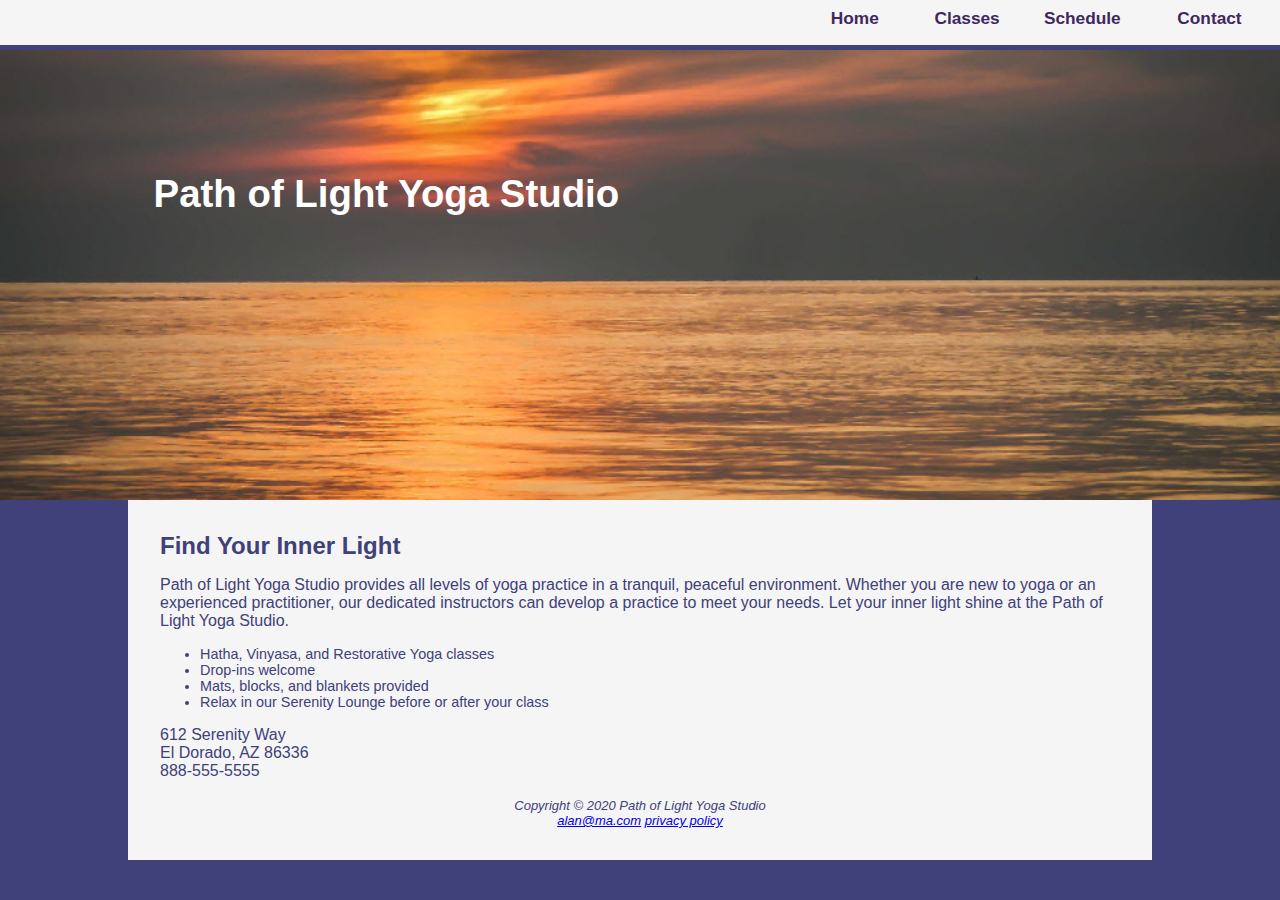
<file: index.html>
<!DOCTYPE html>
<html lang="en">
<head>
    <meta name="viewport" content="width=device-width, initial-scale=1">
    <meta charset="UTF-8">
    <title>Path of Light Yoga Studio</title>
    <link rel="stylesheet" href="yoga.css">
</head>
<body>
    <nav>
        <ul>
        <li><a href="index.html">Home</a></li>
        <li><a href="classes.html">Classes</a></li>
        <li><a href="schedule.html">Schedule</a></li>
        <li><a href="contact.html">Contact</a></li>
        </ul>
    </nav>
    <header class="home">
    <h1>
        <a href="index.html">Path of Light Yoga Studio</a>
    </h1>
</header >
    <div id="wrapper">
<main>
    <h2>Find Your Inner Light</h2>
    <P>
        Path of Light Yoga Studio provides all levels of yoga practice in a tranquil, peaceful
        environment. Whether you are new to yoga or an experienced practitioner, our dedicated
        instructors can develop a practice to meet your needs. Let your inner light shine at the Path
        of Light Yoga Studio.
    </P>

    <ul>
        <li>Hatha, Vinyasa, and Restorative Yoga classes</li>
        <li>Drop-ins welcome</li>
        <li>Mats, blocks, and blankets provided</li>
        <li>Relax in our Serenity Lounge before or after your class</li>
    </ul>
    <div>
        612 Serenity Way<br>
        El Dorado, AZ 86336<br>
        888-555-5555
    </div>
</main><br>
<footer>
    Copyright &copy; 2020 Path of Light Yoga Studio<br>
    <a href="mailto:alan@ma.com">alan@ma.com</a>
    <a href="privacy%20(1).html">privacy policy</a>
</footer>

</div> </body>
</html>
</file>
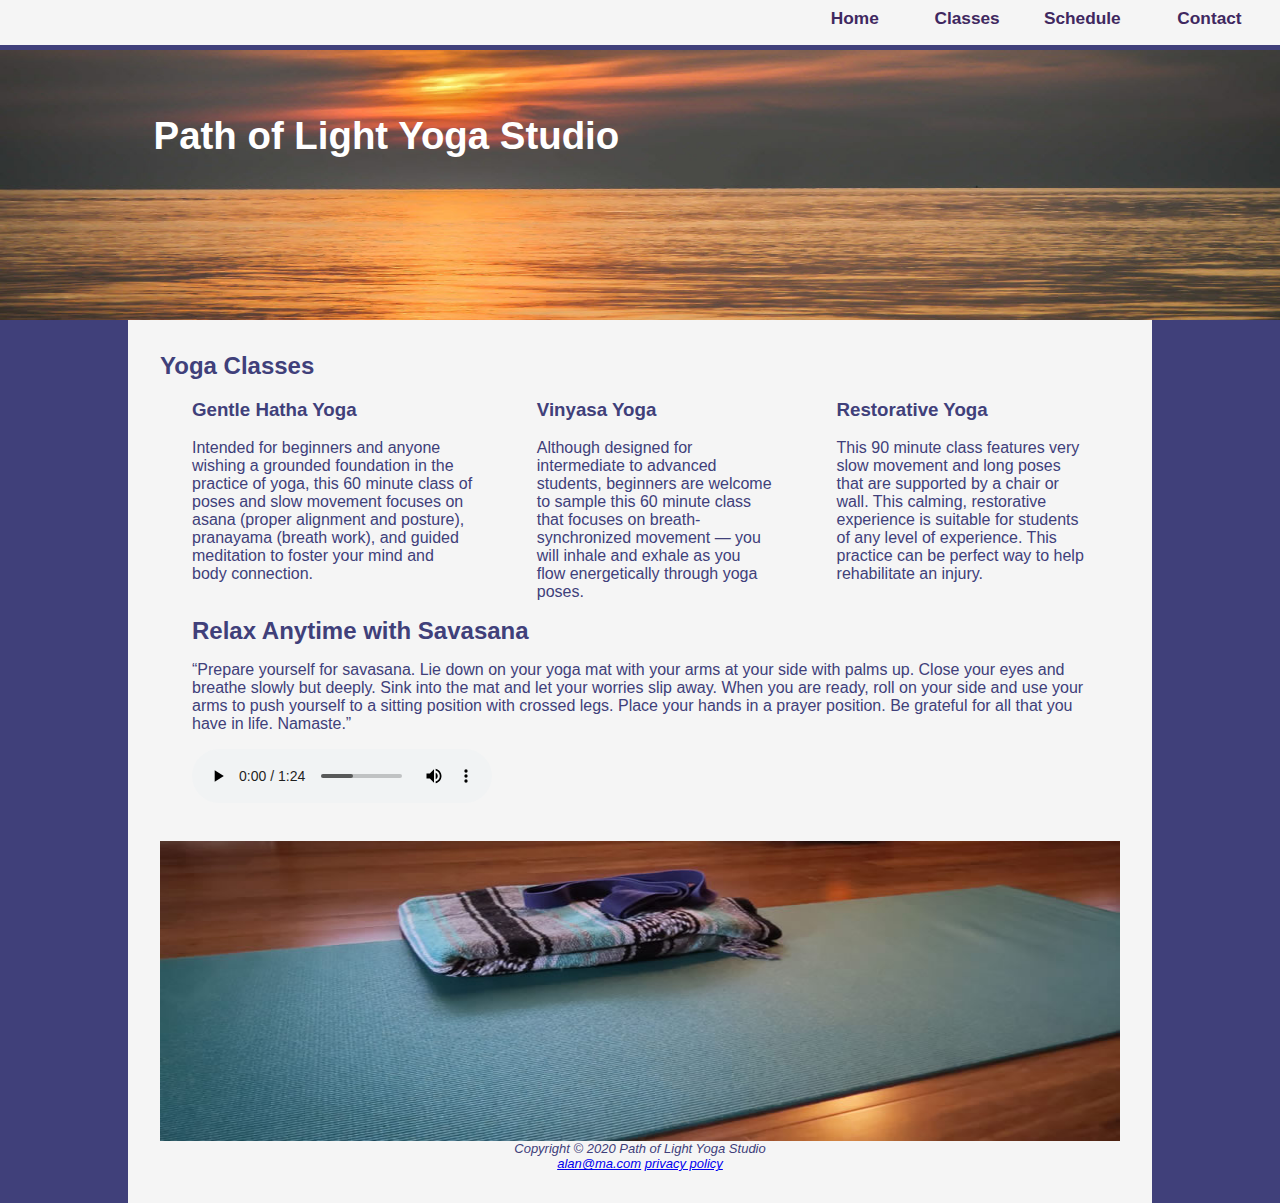
<file: classes.html>
<!DOCTYPE html>
<html lang="en">
<head>
    <meta name="viewport" content="width=device-width, initial-scale=1">
    <meta charset="UTF-8">
    <title>Path of Light Yoga Studio :: Classes</title>
    <link rel="stylesheet" href="yoga.css">
</head>
<body>
<nav>
    <ul>
    <li><a href="index.html">Home</a></li>
    <li><a href="classes.html">Classes</a></li>
    <li><a href="schedule.html">Schedule</a></li>
    <li><a href="contact.html">Contact</a></li>
    </ul>
</nav>
<header class="content">
    <h1>
        <a href="index.html">Path of Light Yoga Studio</a>
    </h1>
</header>

<div id="wrapper">
<main>
    <h2>Yoga Classes</h2>
    <div id="flow">
       <section>
        <h3>Gentle Hatha Yoga</h3>
    <p>
    Intended for beginners and anyone wishing a grounded foundation in the practice of yoga,
        this 60 minute class of poses and slow movement focuses on asana (proper alignment and
        posture), pranayama (breath work), and guided meditation to foster your mind and body
        connection.</p>
    </section>
    <section>
<h3>Vinyasa Yoga</h3>
    <p>
        Although designed for intermediate to advanced students, beginners are welcome
    to sample this 60 minute class that focuses on breath-synchronized movement &mdash; you will inhale
    and exhale as you flow energetically through yoga poses.</p>
    </section>
    <section>
<h3>Restorative Yoga</h3>
    <p>
        This 90 minute class features very slow movement and long poses that are supported by a chair or wall.
    This calming, restorative experience is suitable for students of any level of experience.
    This practice can be perfect way to help rehabilitate an injury.</p>
    </section>
    </div>
    <section>
    <h2>Relax Anytime with Savasana</h2>
    <p>
        “Prepare yourself for savasana. Lie down on your yoga mat with your arms at
        your side with palms up. Close your eyes and breathe slowly but deeply. Sink
        into the mat and let your worries slip away. When you are ready, roll on your
        side and use your arms to push yourself to a sitting position with crossed
        legs. Place your hands in a prayer position. Be grateful for all that you
        have in life. Namaste.”
    </p>
    <audio controls="controls">
        <source src="savasana.mp3" type="audio/mpeg">
        <source src="savasana.ogg" type="audio/ogg">
        <a href="savasana.mp3"> Download the Audio File</a>
    </audio>
    </section>
    <br>
    <div id="mathero" src="yogamat.jpg" alt="mat" width="100%" height="100%">

</div>
</main>
<footer>
    Copyright &copy; 2020 Path of Light Yoga Studio<br>
    <a href="mailto:alan@ma.com">alan@ma.com</a>
    <a href="privacy%20(1).html">privacy policy</a>
</footer>

</div> </body>
</html>
</file>
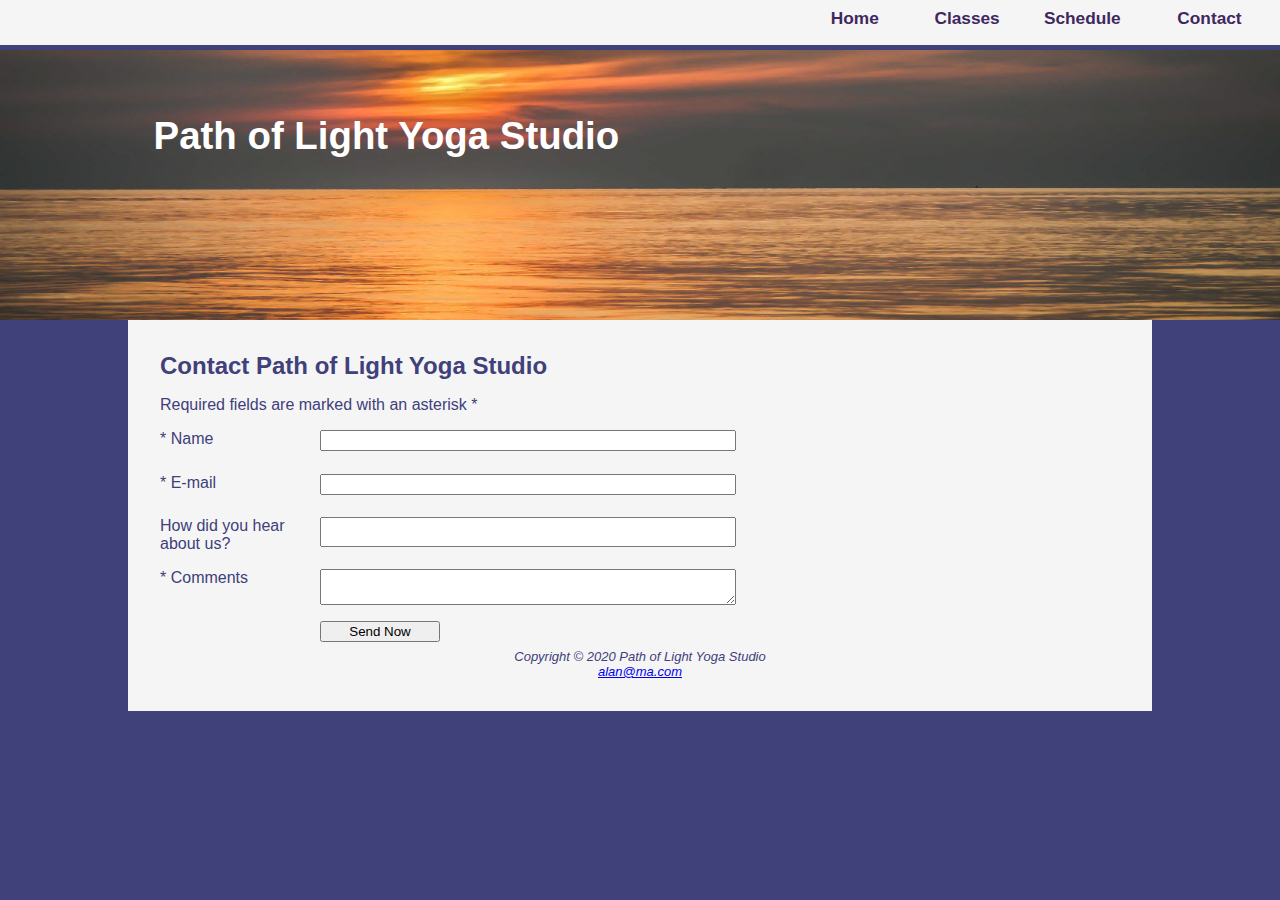
<file: Contact.html>
<!DOCTYPE html>
<html lang="en">
<head>
    <meta charset="UTF-8">
    <title>Path of Light Yoga Studio :: Contact</title>
    <link href="yoga.css" rel="stylesheet">
</head>
<body>
<nav>
    <ul>
        <li><a href="index.html">Home</a></li>
        <li><a href="classes.html">Classes</a></li>
        <li><a href="schedule.html">Schedule</a></li>
        <li><a href="contact.html">Contact</a></li>
        </ul>
</nav>
<header class="content">
    <h1><a href="index.html">Path of Light Yoga Studio</a></h1>
</header>
<div id="wrapper">
    <main>
        <h2>Contact Path of Light Yoga Studio</h2>
        <p>Required fields are marked with an asterisk *</p>
        <form method="post" action="https://webdevbasics.net/scripts/yoga.php">
            <label for="myName">* Name</label>
            <input type="text" name="myName" id="myName" required="required">
            <label for="myEmail">* E-mail</label>
            <input type="email" name="myEmail" id="myEmail" required="required">
            <label for="myReferral">How did you hear about us?</label>
            <input type="text" name="myReferral" id="myReferral" list="myReferrals">
            <datalist id="myReferrals">
                <option>Google</option>
                <option>Bing</option>
                <option>Facebook</option>
                <option>Friend</option>
                <option>Radio Ad</option>
            </datalist>
            <label for="myComments">* Comments</label>
            <textarea name="myComments" id="myComments" rows="2" cols="20"></textarea>
            <input type="submit" value="Send Now">
        </form>
    </main>
    <footer>
        Copyright &copy; 2020 Path of Light Yoga Studio<br>
        <a href="mailto:alan@ma.com">alan@ma.com</a>
    </footer>
</div>
</body>
</html>
</main>
</body>
</html>
</file>
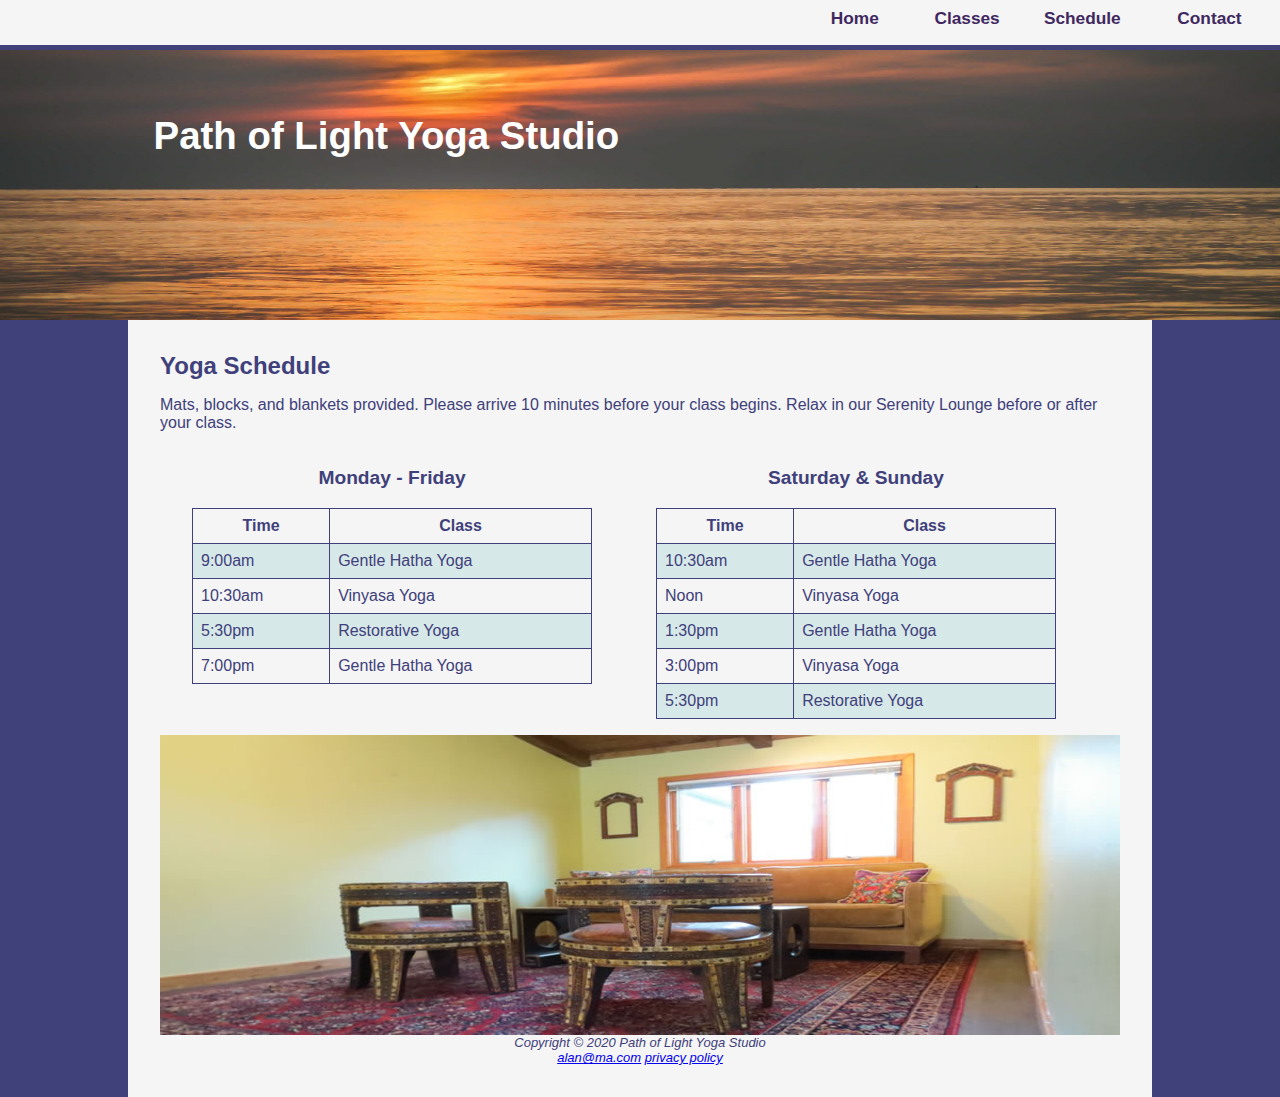
<file: schedule.html>
<!DOCTYPE html>
<html lang="en">
<head>

    <meta name="viewport" content="width=device-width, initial-scale=1">
    <meta charset="UTF-8">
    <title>Path of Light Yoga Studio :: Schedule</title>
    <link rel="stylesheet" href="yoga.css">
</head>
<body>
<nav>
<ul>
    <li><a href="index.html">Home</a></li>
    <li><a href="classes.html">Classes</a></li>
    <li><a href="schedule.html">Schedule</a></li>
    <li><a href="contact.html">Contact</a></li>
    </ul>
</nav>
<header class="content">
    <h1>
        <a href="index.html">Path of Light Yoga Studio</a>
    </h1>
</header>

<div id="wrapper">
<main>

    <h2>Yoga Schedule</h2>
    <p>
        Mats, blocks, and blankets provided. Please arrive 10 minutes
        before your class begins. Relax in our Serenity Lounge before or
        after your class.
    </p>
    <div id="flow">
        <section>
        <table>
            <caption>Monday - Friday</caption>
            <tr>
                <th>Time</th>
                <th>Class</th>
            </tr>
            <tr>
                <td>9:00am</td>
                <td>Gentle Hatha Yoga</td>
            </tr>
            <tr>
                <td>10:30am</td>
                <td>Vinyasa Yoga</td>
            </tr>
            <tr>
                <td>5:30pm</td>
                <td>Restorative Yoga</td>
            </tr>
            <tr>
                <td>7:00pm</td>
                <td>Gentle Hatha Yoga</td>
            </tr>
        </table>
        </section>
        <section>
        <table>
            <caption>Saturday & Sunday</caption>
            <tr>
                <th>Time</th>
                <th>Class</th>
            </tr>
            <tr>
                <td>10:30am</td>
                <td>Gentle Hatha Yoga</td>
            </tr>
            <tr>
                <td>Noon</td>
                <td>Vinyasa Yoga</td>
            </tr>
            <tr>
                <td>1:30pm</td>
                <td>Gentle Hatha Yoga</td>
            </tr>
            <tr>
                <td>3:00pm</td>
                <td>Vinyasa Yoga</td>
            </tr>
            <tr>
                <td>5:30pm</td>
                <td>Restorative Yoga</td>
            </tr>
        </table>
        </section>
    </div>
<div id="loungehero" src="yogalounge.jpg" alt="lounge" width="100%" height="100%">

</div>
</main>
<footer>
    Copyright &copy; 2020 Path of Light Yoga Studio<br>
    <a href="mailto:alan@ma.com">alan@ma.com</a>
    <a href="privacy%20(1).html">privacy policy</a>
</footer>

</div> </body>
</html>
</file>
<file: yoga.css>
* { box-sizing: border-box; }

body {
    background-color: #40407A;
    color: #40407A;
    font-family: Verdana, Arial, sans-serif;
    margin: 0;
}
.home {
    height: 20vh;
    padding-top: 2em;
    padding-left: 10%;
}
header {
    background-color: #40407A;
    color: #FFFFFF;
    background-image: url("sunrise.jpg");
    background-size: 100% 100%;
    margin-top: 50px;
    font-size: 90%;
    min-height: 200px;
}
    header a{
        text-decoration: none;}
    header a:link {
        color: #FFFFFF;
    }
    header a:visited{
        color: #FFFFFF;
    }
   header a:hover{
        color: #8F92B2;
       transition: background-color 10s ease-out;
    }
.content{
    height: 20vh;
    padding-top: 2em;
    padding-left: 10%;

}
#wrapper{
    background-color: #F5F5F5;
    padding: 2em;

}
nav {
    text-align: right;
    background-color: #F5F5F5;
    margin: 0;
    padding-top: 0.5em;
    padding-bottom: 1em;
    padding-right: 0;
    position: fixed;
    top: 0;
    left: 0;
    z-index: 9999;
    width: 100%;
    height: auto;
}

nav a{
    text-decoration: none;}
nav a:link {
    color: #3F2860
}
nav a:visited{
    color: #497777;
}
nav a:hover{
    color: #A26100;
}
nav ul {
    list-style: none;
    margin: 0;
    padding-right: 2em;
    font-size: 1.2em;

}
nav li{
    padding-left: 2em;
    display: inline;
    width: 30%;
}

#mathero{
    height: 300px;
    background-image:url("yogamat.jpg");
    background-size: 100% 100%;
    background-repeat: no-repeat;
    display: none;
}
#loungehero{
    height: 300px;
    background-image:url("yogalounge.jpg");
    background-size: 100% 100%;
    background-repeat: no-repeat;
    display: none;
}
h2{
    margin: 0;}

footer {
font-size: small;
font-style: italic;
text-align: center;
clear: right;
}
table { border: 1px solid #40407A;
    margin-bottom: 1em;
    min-width: 400px;
    border-collapse: collapse;

}
td, th { padding: 0.5em;
    border: 1px solid #40407A; }

tr:nth-of-type(even) { background-color: #D7E8E9; }

caption  { margin: 1em;
    font-weight: bold;
    font-size: 120%; }

form { display: flex; flex-flow: column nowrap; }
input, datalist textarea { margin-bottom: .5em; }

li {
    font-size: 90%;
}
dd{
    font-size: 90%;
}
section{
    padding-left: .5em;
    padding-right: .5em;
}
#flow{
    display: block;
}
audio{
    margin-bottom: 1em;
}
@media (min-width: 600px) {
    nav ul{
        display: flex;
        flex-flow: row nowrap;
        justify-content: flex-end;
    }
    nav li {
        width: 7em;
    }
    section{
        padding-left: 2em;
        padding-right: 2em;
    }
    #mathero{
        display: block;
        padding-bottom: 1em;
    }
    #loungehero{
        display: block;
        padding-bottom: 1em;
    }
    #flow{
        display: flex;
        flex-direction: row;
    }
    form { width: 60%;
        max-width: 40em;
        display: grid;
        grid-gap: 1em; gap: 1em;
        grid-template-columns: 9em 1fr;
        grid-template-rows: auto; }
    input[type="submit"] { grid-column: 2 / 3;
        width: 9em; }
}
@media (min-width: 1024px){
    header{
        font-size: 120%;
    }
    nav{
        font-weight: bold;
    }
    .home{
        height: 50vh;
        padding-top: 5em;
        padding-left: 8em;
    }
    .content{
        height: 30vh;
        padding-top: 2em;
        padding-left: 8em;
    }
    #wrapper{
        margin: auto;
        width: 80%;
    }
}
</file>
